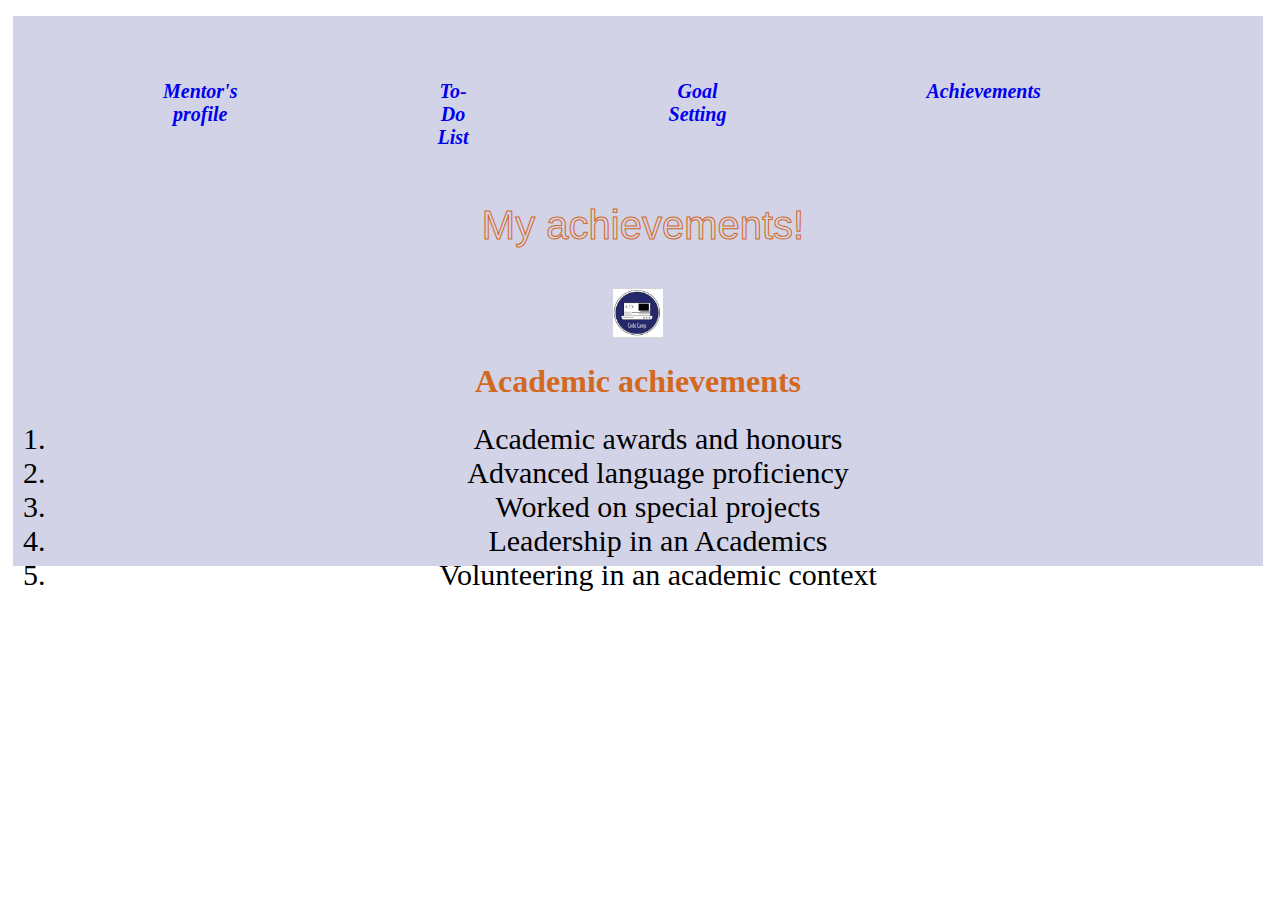
<file: achievements.html>
<!DOCTYPE html>
<html lang="en">
<head>
    <meta charset="UTF-8">
    <meta name="viewport" content="width=device-width, initial-scale=1.0">
    <title>Achievements</title>
    <link rel="stylesheet" href="style.css">
</head>
<body>
    <!-- <div> -->
        
    <!-- </div> -->
    <div class="achvments_container">
        <nav class="navbarachvmants">
            <ul>
                <li><a href="profile.html">Mentor's profile</a></li>
                <li><a href="to-do.html">To-Do List</a></li>
                <li><a href="goal_setting.html">Goal Setting</a></li>
                <li><a href="achievements.html">Achievements</a></li>
                <li><a href="javascript:void(0);" class="icon" onclick="myFunction ()"><i class="fa fa-bars"></i></a></li>
            </ul>
        </nav>
        <p id="achvmnts_paragraph_one">My achievements!</p>
        <img src="images/my_loggo.png" alt="loggo" id="logoimage">
        <h1>Academic achievements</h1>
        <div>
        <ol>
            <li>Academic awards and honours</li>
            <li>Advanced language proficiency</li>
            <li>Worked on special projects</li>
            <li>Leadership in an Academics </li>
            <li>Volunteering in an academic context</li>
        </ol>
    </div>
        <div id="arrow">
            <a href="to-do.html"><i class="fa-solid fa-arrow-right"></i></a> 
        </div>
    </div>
    
</body>

</html>
</file>
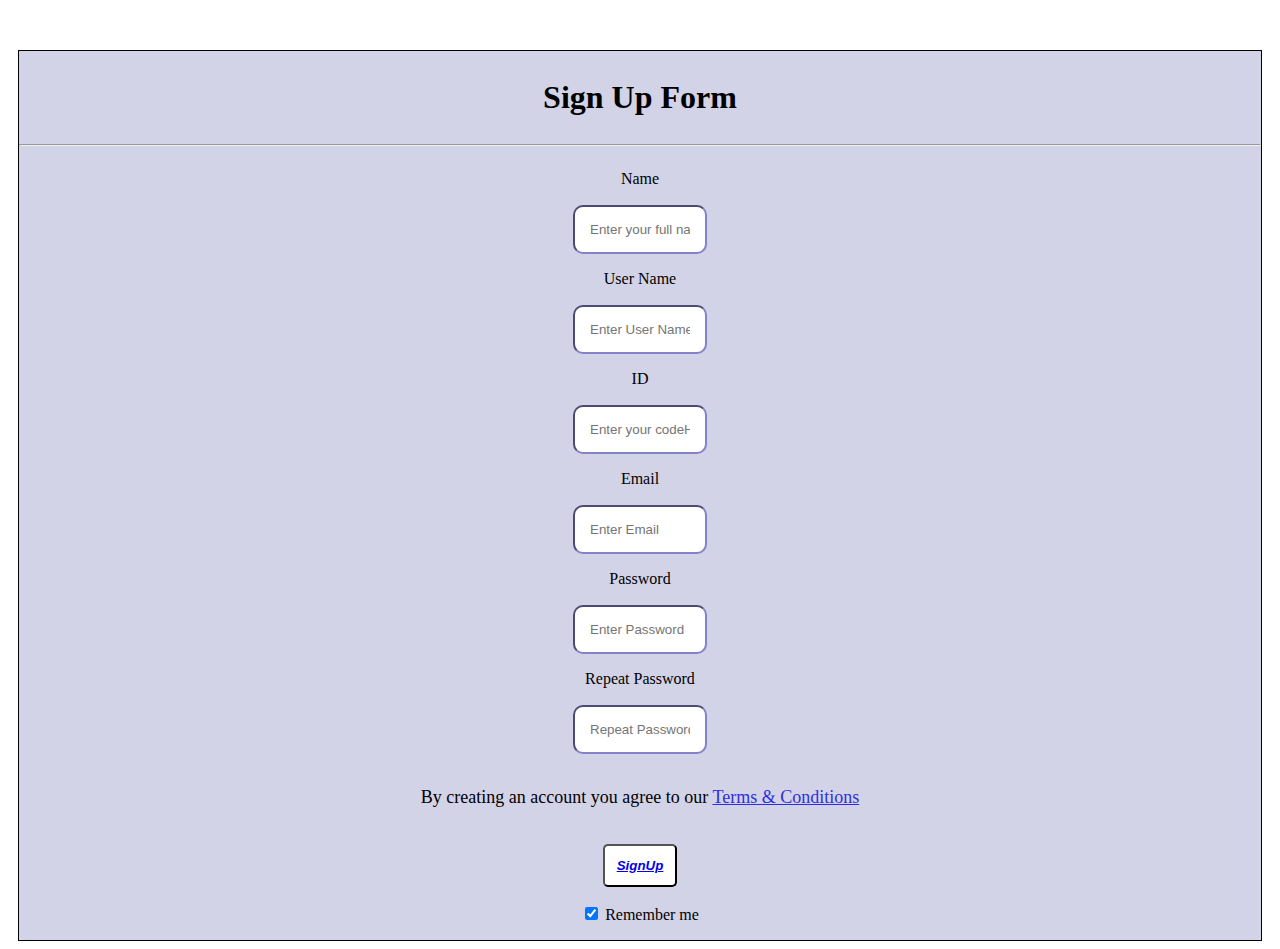
<file: forms.html>
<!DOCTYPE html>
<html lang="en">
<head>
    <meta charset="UTF-8">
    <meta name="viewport" content="width=device-width, initial-scale=1.0">
    <title>Sign Up</title>
    <link rel="stylesheet" href="style.css">
</head>
<body>
    
        <form>
            <div class="formContainer">
               <h1>Sign Up Form</h1>
               <hr>
               <label for="name" id="label">Name</label>
               <br>
               <input type="text" placeholder="Enter your full name" name="name" required id="input">
               <br>
               <label for="name" id="label">User Name</label>
               <br>
               <input type="text" placeholder="Enter User Name" name="name" required id="input">
               <br>
               <label for="id">ID</label>
               <br>
               <input type="id" placeholder="Enter your codeHive Id" name="id" required  id="input">
               <br>
               <label for="email">Email</label>
               <br>
               <input type="text" placeholder="Enter Email" name="email" required id="input">
               <br>
               <label for="password">Password</label>
               <br>
               <input type="password" placeholder="Enter Password" name="password" required id="input">
               <br>
               <label for="repeatPassword">Repeat Password</label>
               <br>
               <input type="password" placeholder="Repeat Password" name="repeatPassword" required id="input">
               <br>
               <p id="paragraph">By creating an account you agree to our <a href="#" >Terms & Conditions</a></p>
               <div>
                  <button type="submit" class="signup" required><a href="index.html">SignUp</a></button>
               </div>
               <label>
                  <input type="checkbox" checked="checked" name="remember" > Remember me
               </label>
            </div>
         </form>
    
    
</body>
</html>
</file>
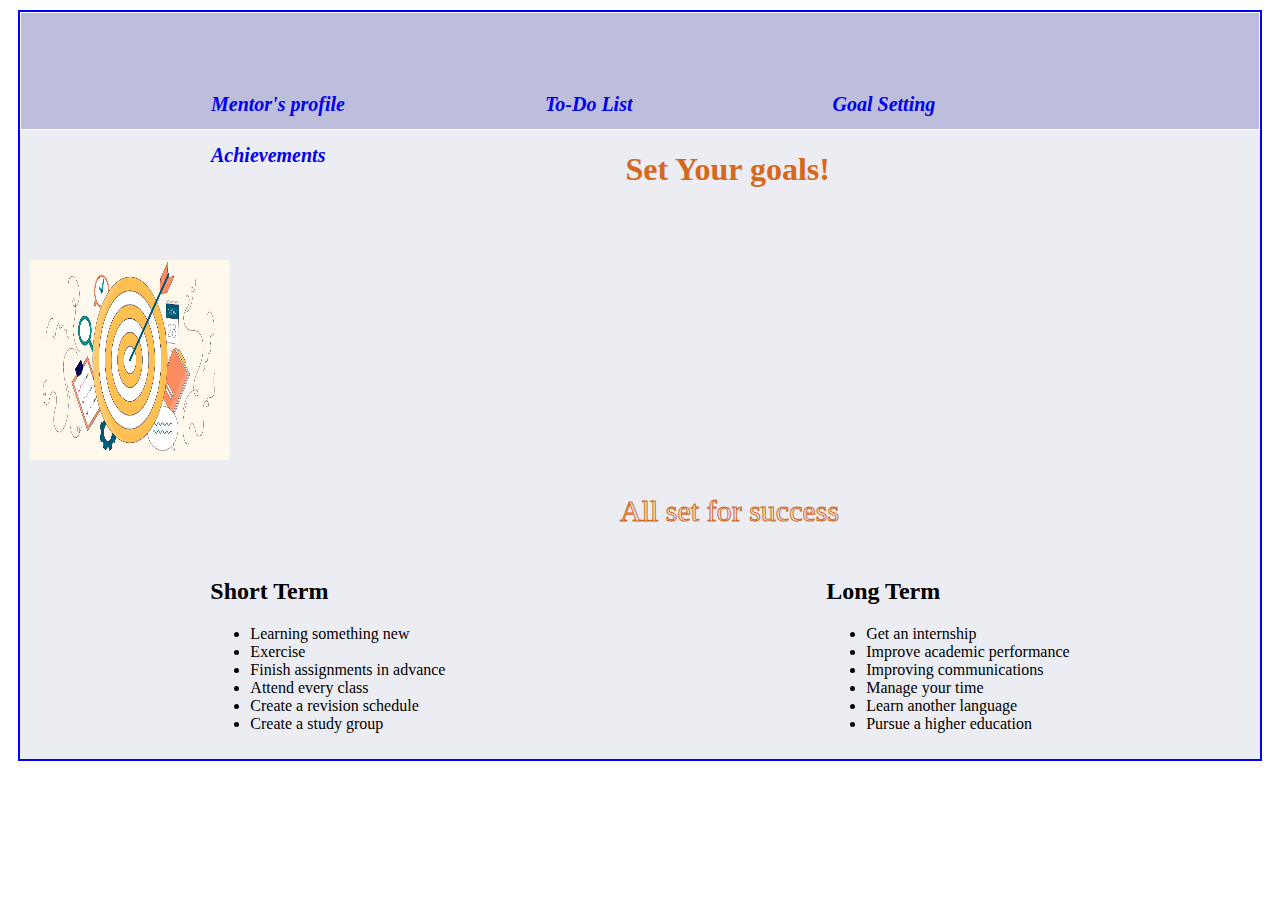
<file: goal_setting.html>
<!DOCTYPE html>
<html lang="en">
<head>
    <meta charset="UTF-8">
    <meta name="viewport" content="width=device-width, initial-scale=1.0">
    <title>Goal setting</title>
    <link rel="stylesheet" href="style.css">
</head>
<body>
    <div class="goal_setcontainer">
        <nav class="navbar">
            <ul>
                <li><a href="profile.html">Mentor's profile</a></li>
                <li><a href="to-do.html">To-Do List</a></li>
                <li><a href="goal_setting.html">Goal Setting</a></li>
                <li><a href="achievements.html">Achievements</a></li>
                <li><a href="javascript:void(0);" class="icon" onclick="myFunction ()"><i class="fa fa-bars"></i></a></li>
            </ul>
        </nav>
        <h1 id="h1">Set Your goals!</h1>
        <img src="images/goals.jpg" alt="goal_set"  class="set_goal" >
        <div id="paragraph_one">
            <p >All set for success</p>
        </div>
        <div class="setgoals">
            <div class="short_term">
            <h2 id="short_goal">Short Term</h2>
            <ul>
                <li>Learning something new</li>
                <li>Exercise</li>
                <li>Finish assignments in advance</li>
                <li>Attend every class</li>
                <li>Create a revision schedule</li>
                <li>Create a study group</li>
            </ul>
        </div>
        <div>
            <h2 id="long_goal">Long Term</h2>
            <ul>
                <li>Get an internship</li>
                <li>Improve academic performance</li>
                <li>Improving communications</li>
                <li>Manage your time</li>
                <li>Learn another language</li>
                <li>Pursue a higher education</li>
            </ul>
            </div>
        </div>
        <div id="arrow">
            <a href="achievements.html"><i class="fa-solid fa-arrow-right"></i></a> 
        </div>
    </div>
</body>
</html>
</file>
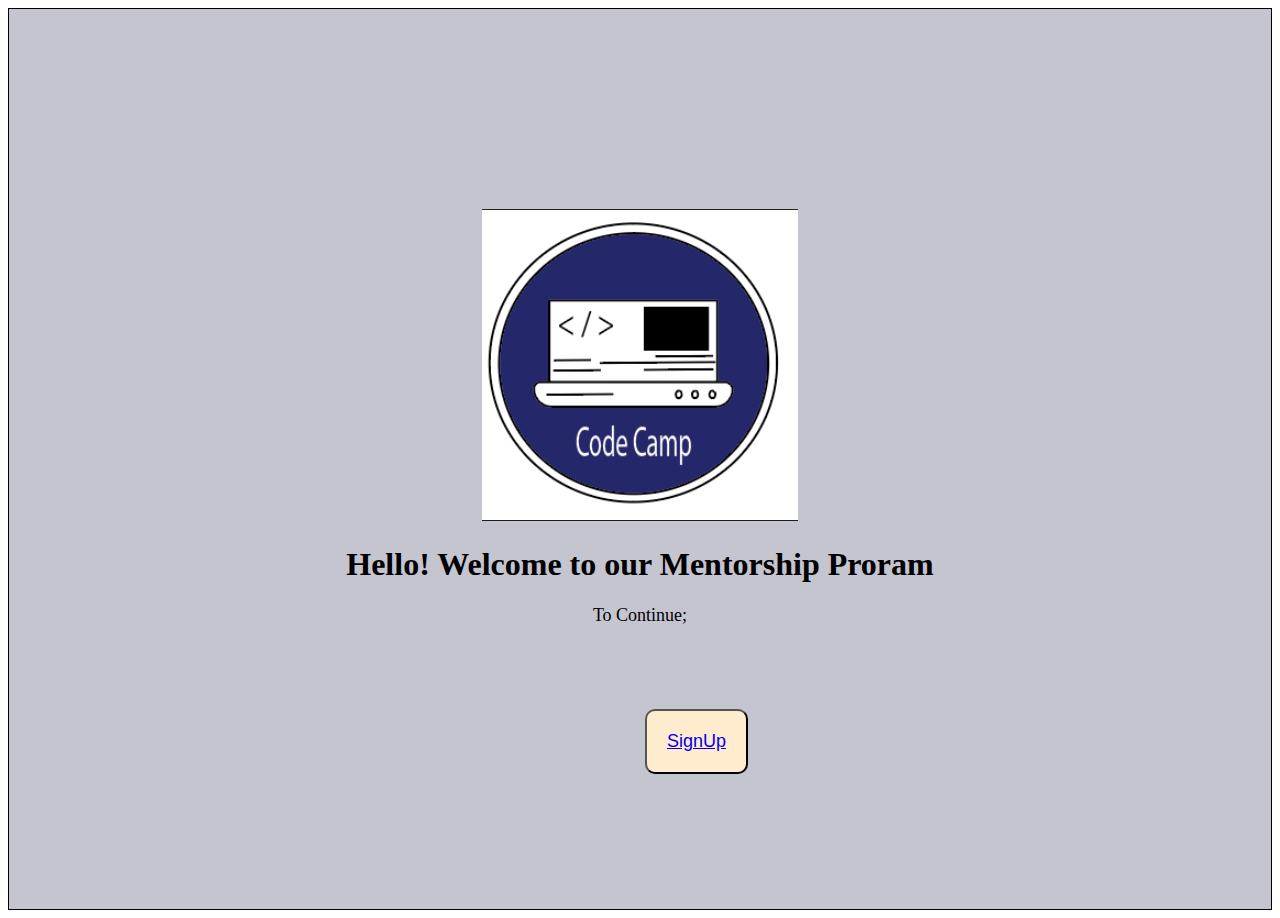
<file: landing.html>
<!DOCTYPE html>
<html lang="en">
<head>
    <meta charset="UTF-8">
    <meta name="viewport" content="width=device-width, initial-scale=1.0">
    <title>Document</title>
    <link rel="stylesheet" href="style.css">
</head>
<body>
    <div class="landingcontainer">
        <img src="images/my_loggo.png" id="landingloggo">
 <h1>Hello! Welcome to our Mentorship Proram</h1>
 <div>
 <p id="paragraph">To Continue;</p>
 <button  id="SignUp_button"><a href="forms.html">SignUp</a></button>
</div>
    </div>
    
</body>
</html>
</file>
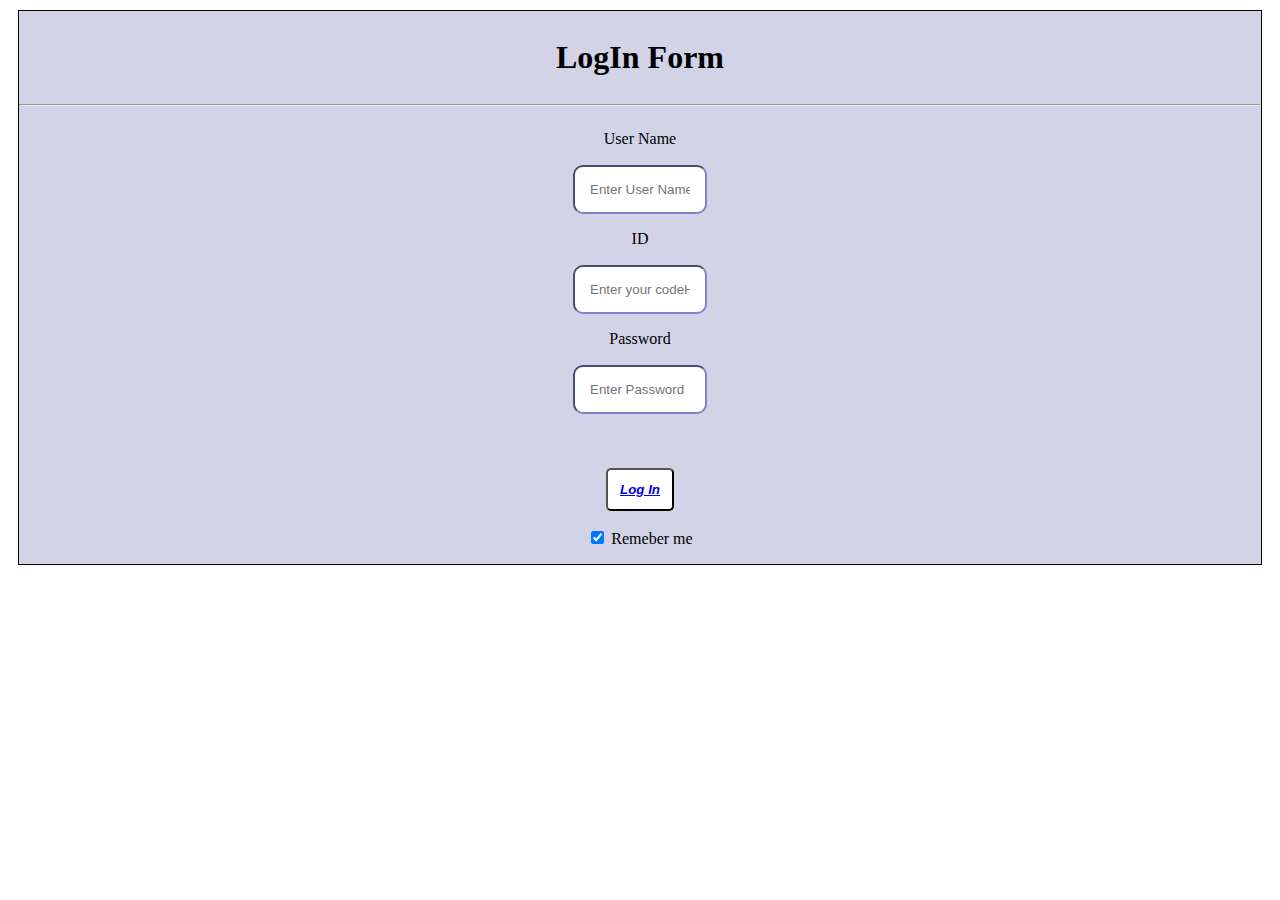
<file: login.html>
<!DOCTYPE html>
<html lang="en">
<head>
    <meta charset="UTF-8">
    <meta name="viewport" content="width=device-width, initial-scale=1.0">
    <title>Log In</title>
    <link rel="stylesheet" href="style.css">
</head>
<body>
    <form>
        <div class="login_Container">
            <h1>LogIn Form</h1>
            <hr> 
            <label for="name" id="label">User Name</label>
               <br>
               <input type="text" placeholder="Enter User Name" name="name" required id="input">
               <br>
               <label for="id">ID</label>
               <br>
               <input type="id" placeholder="Enter your codeHive Id" name="id" required  id="input">
               <br> 
               <label for="password">Password</label>
               <br>
               <input type="password" placeholder="Enter Password" name="password" required id="input">
               <br>
               <br>
            <div>
                <button type="submit" class="signup" required><a href="profile.html">Log In</a></button>
             </div>
             <input type="checkbox" checked="checked" name="remember" > 
             <label>Remeber me</label>
        </div>
    </form>
    
</body>
</html>
</file>
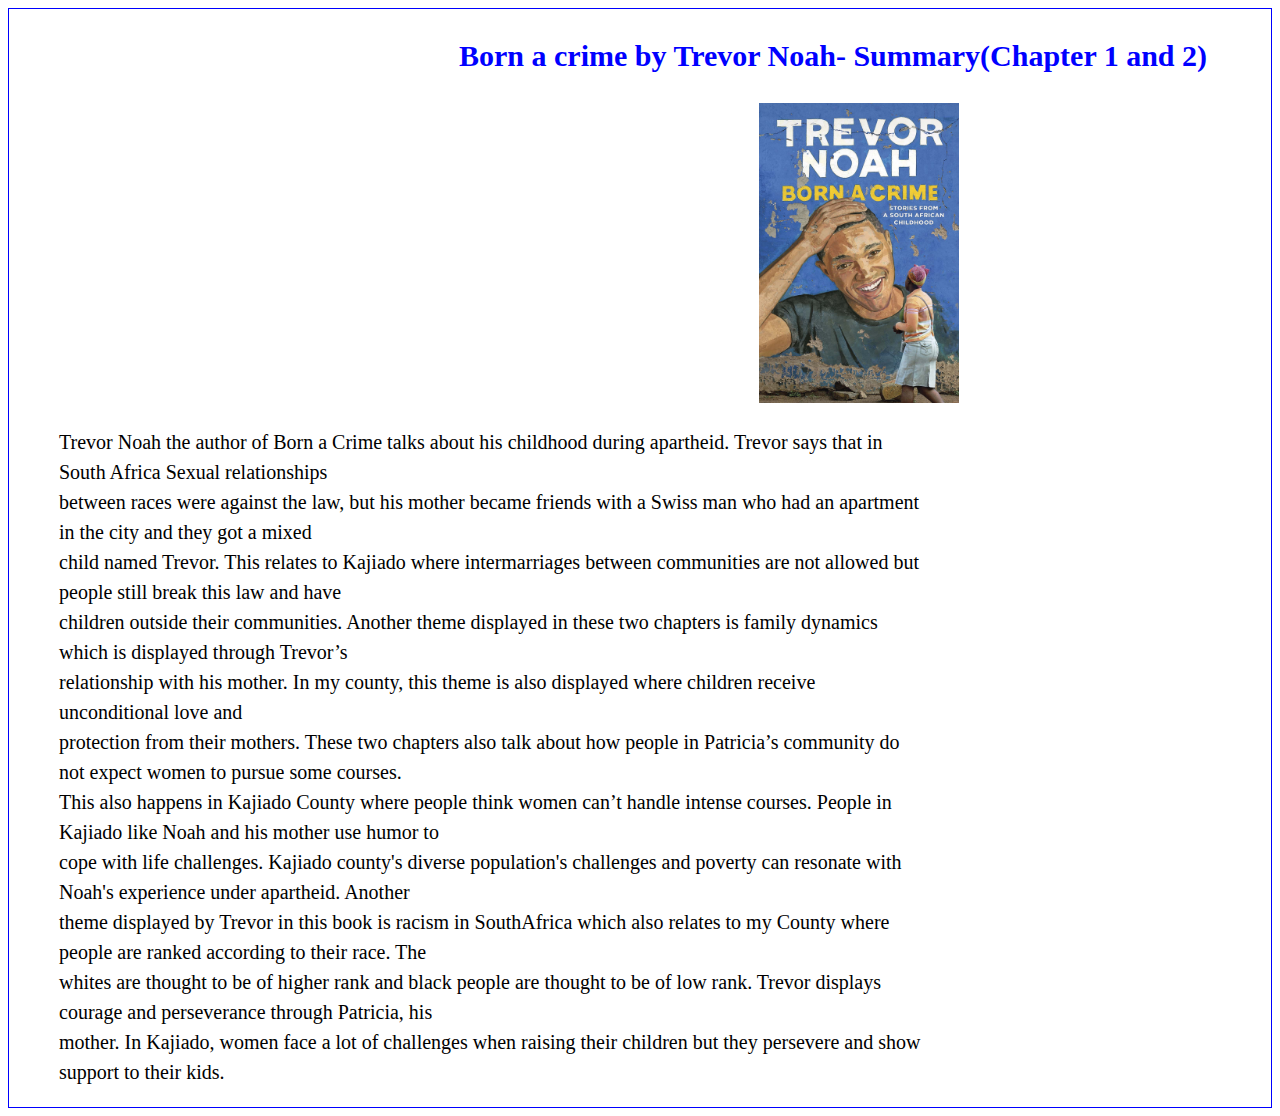
<file: summary.html>
<!DOCTYPE html>
<html lang="en">
<head>
    <meta charset="UTF-8">
    <meta name="viewport" content="width=device-width, initial-scale=1.0">
    <title>Document</title>
    <link rel="stylesheet" href="style.css">
</head>
<body>
    <div class="summary-container">
        <p id="summary-p1">Born a crime by Trevor Noah- Summary(Chapter 1 and 2)</p>
        <img src="images/trevor-noah-born-a-crime.jpg" alt="Born a crime book cover" id="book-cover">
        <p class="summary_paragraph2">
            Trevor Noah the author of Born a Crime talks about his childhood during apartheid. Trevor
             says that in South Africa Sexual relationships<br> between races were against the law, but
              his mother became friends with a Swiss man who had an apartment in the city and they got 
              a mixed <br>child named Trevor. This relates to Kajiado where intermarriages between 
              communities are not allowed but people still break this law and have<br> children outside 
              their communities. Another theme displayed in these two chapters is family dynamics 
              which is displayed through Trevor’s <br>relationship with his mother.
            In my county, this theme is also displayed where children receive unconditional love and <br>
            protection from their mothers. These two chapters also talk about how people in Patricia’s
             community do not expect women to pursue some courses.<br> This also happens in Kajiado 
             County where people think women can’t handle intense courses. People in Kajiado like Noah
              and his mother  use humor to <br>cope with life challenges. Kajiado county's diverse 
              population's  challenges  and poverty can resonate with Noah's experience under apartheid. 
              Another<br> theme displayed by Trevor in this  book is racism in SouthAfrica which also 
              relates to my County where people are ranked according to their race. The<br> whites are 
              thought to be of higher rank and  black people are thought to be of low rank. Trevor 
              displays courage and perseverance through Patricia, his <br>mother. In Kajiado, women face a 
              lot of challenges when raising their children but they persevere
            and show support to their kids.
            
            
        
            </p>
    </div>
</body>
</html>
</file>
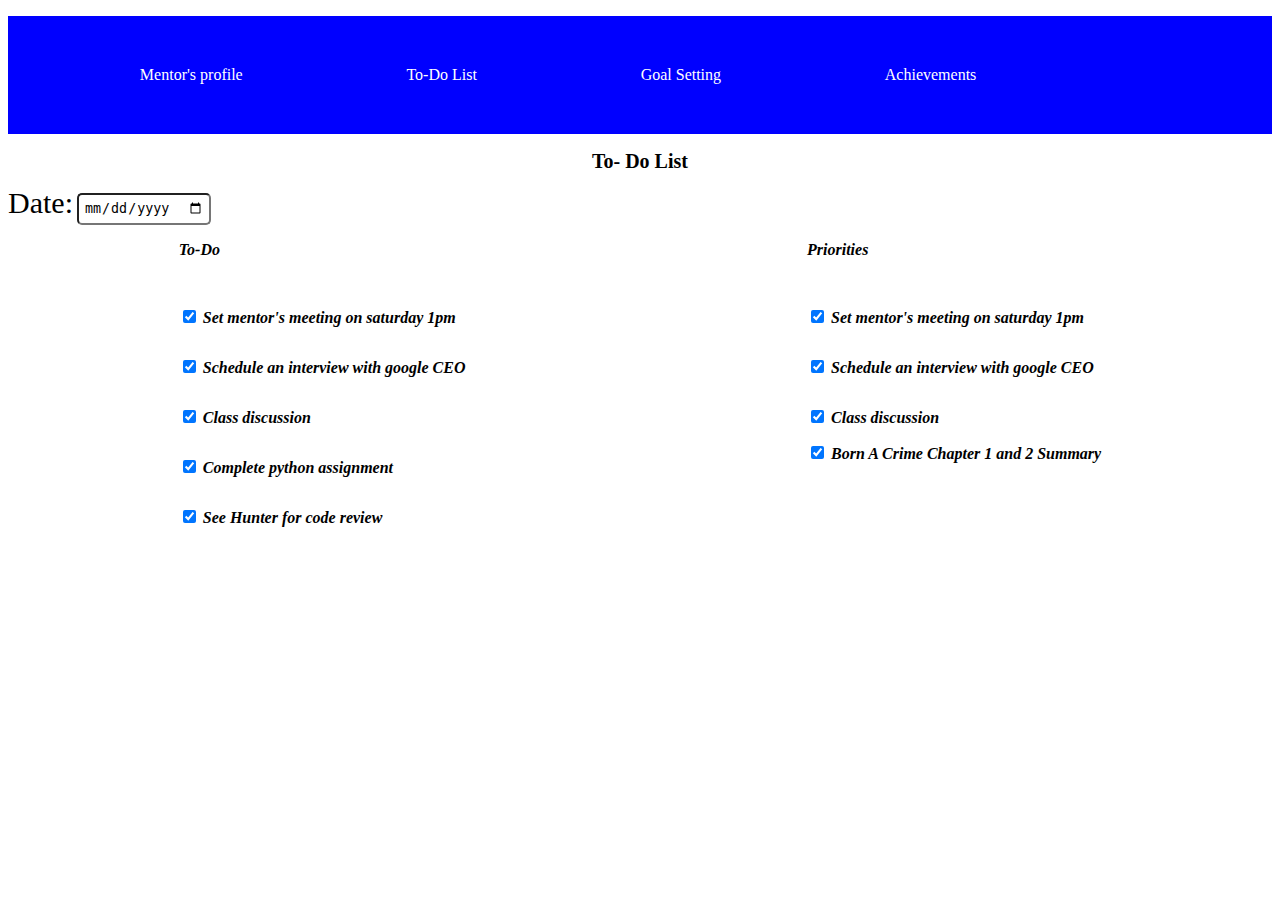
<file: to-do.html>
<!DOCTYPE html>
<html lang="en">
<head>
    <meta charset="UTF-8">
    <meta name="viewport" content="width=device-width, initial-scale=1.0">
    <title>To-Do List</title>
    <link rel="stylesheet" href="style.css">
    <link href="script.js">
</head>
<body>
    <div class="to-docontainer..">
      <nav class="navbarto-do">
        <ul>
            <li><a href="profile.html">Mentor's profile</a></li>
            <li><a href="to-do.html">To-Do List</a></li>
            <li><a href="goal_setting.html">Goal Setting</a></li>
            <li><a href="achievements.html">Achievements</a></li>
            <li><a href="javascript:void(0);" class="icon" onclick="myFunction ()"><i class="fa fa-bars"></i></a></li>
        </ul>
    </nav>
    <div>
        <h1 id="to-doh1">To- Do List</h1>
    </div>
    <div>
        <label for="date" id="date">Date:</label>
        <input type="date" name="date" placeholder="Enter Date" id="date_input">
    </div>
    <div>
        <!-- <p id="To-do_firstparagraph">A <a href="summary.html">summary</a> of Born A Crime By Trevor Noah </p> -->
        <!-- <hr> -->
    </div>
    <div class="tasks">
        <div>
            <p>To-Do</p>
              <br>
              <label>
                <input type="checkbox" checked="checked" name="remember" > Set mentor's meeting on saturday 1pm
             </label>
              <br>
              <label>
                <input type="checkbox" checked="checked" name="remember" > Schedule an interview with google CEO
             </label>
              <br>
              <label>
                <input type="checkbox" checked="checked" name="remember" > Class discussion
             </label>
              <br>
              <label>
                <input type="checkbox" checked="checked" name="remember" > Complete python assignment
             </label>
                <br>
                <label>
                    <input type="checkbox" checked="checked" name="remember" > See Hunter for code review
                 </label>
        </div>
        <div>
            <p>Priorities</p>
            <br>
            <label>
              <input type="checkbox" checked="checked" name="remember" > Set mentor's meeting on saturday 1pm
           </label>
            <br>
            <label>
              <input type="checkbox" checked="checked" name="remember" > Schedule an interview with google CEO
           </label>
            <br>
            <label>
              <input type="checkbox" checked="checked" name="remember" > Class discussion
           </label>
           <br>
           <input type="checkbox" checked="checked" name="summary" id="checkbox">
           <a href="summary.html">Born A Crime Chapter 1 and 2 Summary</a>
        </div>
    </div>
    <div id="arrow">
      <a href="summary.html"><i class="fa-solid fa-arrow-right"></i></a> 
  </div>
  <!-- <input type="checkbox" checked="checked" name="remember" >
  <a href="summary.html">Summary</a> -->
</div>
</body>
</html>
</file>
<file: style.css>
/* Forms  */
#input{
    padding: 15px;
    border-radius: 10px;
    border-color: rgb(130, 130, 201);
    width: 600px;

   
}
#paragraph a{
     color:rgb(46, 46, 223) 
}
label{
    margin-top: 1000px;
}
.formContainer{
    line-height: 50px;
    border: solid 1px;
    text-align: center;
    margin-left: 1000px;
    margin-right: 1000px;
    margin-top: 50px;
    background-color: rgb(243, 223, 224);
    
}
.signup{
    background-color: white;
    padding: 12px;
    border-radius: 5px;
    font-weight: bold;
    font-style: oblique;

}

.login_Container{
    line-height: 50px;
    border: solid 1px;
    text-align: center;
    margin-left: 500px;
    margin-right: 500px;
    margin-top: 50px;
    background-color: rgb(211, 211, 232);
    margin-top: 250px;
}

/* Index.html */
.navbar{
    background-color: rgb(189, 189, 220);
    border: solid 1px white;
    padding: 50px;
    /* border-radius: 30px; */
    

   
}
.navbar ul li{
    list-style: none;
    margin: 0px;
    padding: 0px;
    float: left;
    padding: 14px 100px;
    font-size: 20px;
    font-style: italic;
    font-weight: bold;
    color: white;
    
    
}
.navbar ul a{
    text-decoration: none;
}
.navbar ul li.active{
    background-color: brown;
    color: beige;
}
.navbar.icon{
    display: none;
}

#image{
    width: 100%;
    height: 800px;
    position: relative;
   
}
#loggo{
    position: absolute;
    width: 100px;
    height: 100px;
    border-radius: 50px;
    top: 20px;
    padding-left: 50px;
}
.loggo_introduction{
    display: flex;
}
#introduction_p1{
    position: absolute;
    top: 150px;
    padding-left: 650px;
    font-size: 30px;
    font-weight: bold;
}
#parag_one{
    position: absolute;
    top: 80px; 
    padding-left: 150px;
    font-size: 110px;
    color: black;

    /* font-family: Arial, Helvetica, sans-serif; */
    /* color: transparent;
    -webkit-text-stroke-width: 1px;
    -webkit-text-stroke-color:black; */
    /* font-weight: bolder; */
   
}
#parag_two{
    font-size: 50px; 
    position: absolute;
    top: 500px; 
    padding-left: 500px;
    font-weight: bold;

}
#sign-Up_button{
    position: absolute;
    background-color:white;
    color: white;
    padding: 20px;
    border-radius: 10px;
    top: 700px; 
    margin-left: 800px;
    font-size: large;
}
/* goal_setting.html */
.goal_setcontainer{
    border: solid 2px blue;
    margin-left: 200px;
    margin-right: 200px;
    margin-top: 100px;
    background-color: rgb(236, 236, 243);
}

.set_goal{
 height: 200px; 
 width: 200px; 
 padding-left: 570px; 
 padding-top: 50px;
 
}
#h1{
    /* text-align: center; */
    color: chocolate;
    margin-left: 600px;
}
.setgoals{
    display: flex;
    justify-content:space-around ;
}
#paragraph_one{
    color: transparent;
    -webkit-text-stroke-width: 1px;
    -webkit-text-stroke-color:chocolate;
    font-size: 30px;
    margin-left: 600px;
}
.achvments_container {
    text-align: center;
    margin-left: 500px;
    margin-right: 500px;
    background-color: red;
    margin-top: 50px;
    height: 800px;
}
.achvments_container ul li{
    list-style: none;
    margin: 0px;
    padding: 0px;
    float: left;
    padding: 14px 100px;
    font-size: 20px;
    font-style: italic;
    font-weight: bold;
    color: white;   
}
.achvments_container h1{
color: chocolate;
}
.achvments_container ol li{
    font-size: 30px;
   
}
#logoimage{
    height: 50px;
    width: 50px;
    
}
.navbarachvmants ul {
    margin-left: 10px;
    display: flex;
    list-style: none;
    justify-content: space-around;
    padding-top: 50px;
   
  
}
.navbarachvmants ul li a{
    text-decoration: none;
    display: flex;
}

#achvmnts_paragraph_one{
font-family: Arial, Helvetica, sans-serif;
    color: transparent;
    -webkit-text-stroke-width: 1px;
    -webkit-text-stroke-color: chocolate;
    font-size: 40px;
    text-align: center;
    margin-left: 10px;
   
}
/* To-do.html */
#To-do_firstparagraph{
    font-size: 30px;
}

.navbarto-do ul{
    display: flex;
    list-style: none;
    justify-content: space-around;
    background-color: blue;
    padding: 50px;
   /* width: 900px; */
    /* margin-right: 5px;  */
    /* margin-left: 500px;  */ 
   /* padding-top: 0px; */

}
.navbarto-do ul li a{
    text-decoration: none;
    color: white;
}
.tasks{
display: flex;
justify-content: space-around;
font-size: larger;
font-style: italic;
cursor: pointer;
font-weight: bold;
}
.tasks label{
    line-height: 50px;
}
/* .to-docontainer{
    border: solid 1px;
    /* border-color: blue; */
    padding: 100px;
    background-color: rgb(236, 236, 243);
    margin-left: 400px;
    margin-right: 400px;
    height: 600px;
    margin-top: 100px;
    width: 100%;
} */
#to-doh1{
   text-align: center;
   /* color: transparent;
    -webkit-text-stroke-width: 1px;
    -webkit-text-stroke-color:blue; */
}
#date{
    font-size: 30px;
}
#date_input{
    padding: 5px;
    border-radius: 5px;
    cursor: pointer;
}

/* profile.html */
#headshot{
  height: 300px;
  width: 300px;
  border-radius: 150px;
  margin-left: 230px; 
}
.information p{
    font-size: 20px;
}
.information ul li{
    font-size: 20px;
    color: blue;
    font-style: italic;
}
.information em{
    color: chocolate;
}
.Profilecontainer{
    border: double;
    border-color: blue;
     margin-right: 500px; 
    margin-left: 500px; 
    background-color: rgb(217, 217, 227);

}
.navbarprofile ul{
    display: flex;
    list-style: none;
    justify-content: space-around;
    background-color: blue;
    padding: 50px;
    /* margin-right: 500px; 
    margin-left: 500px;  */
   /* padding-top: 0px; */
}
.navbarprofile ul li a{
    text-decoration: none;
    color: white;
}

.information{
    margin-left: 230px;   
}
/* Landing.html */
.landingcontainer{
    background-color: rgb(197, 197, 208);
    border: solid 1px;
    height: 900px;
    position: relative;
    /* margin-left: 500px;
    margin-right: 850px; */
    /* justify-content: center; */
    text-align: center;
}
#SignUp_button{
    position: absolute;
    background-color:blanchedalmond;
    color: white;
    padding: 20px;
    border-radius: 10px;
    top: 700px; 
    margin-left: 5px;
    font-size: large;
}
#paragraph{
    font-size: large;
}
#arrow{
    margin-top: 10px;
    margin-left: 800px;
}
#landingloggo{
    padding-top: 200px;
}
/* Summary.html */
#summary-p1{
    /* margin-left: 200px; */
    font-weight:bolder ;
    /* text-align: center; */
    font-size: 30px;
    margin-left: 450px;
    color: blue;

}

#book-cover{
    height: 300px;
    width: 200px;
    text-align: center;
    margin-left: 750px;

}
.summary_paragraph2{
    font-size: 20px;
    line-height: 30px;
    margin-left: 50px;
    color: black;
    margin-left: 50px;
    margin-right: 350px;
  
    
}
.summary-container{
    border: solid 1px;
    border-color: blue;
 
}




        #parag_one{
            position: absolute;
            top: 250px; 
            padding-left: 5px;
            font-size: 50px;
            color: black;
        }
        #parag_two{
            font-size: 30px; 
            position: absolute;
            top: 400px; 
            padding-left: 50px;
        
        }
        #loggo{
            position: absolute;
            width: 30px;
            height: 30px;
            border-radius: 15px;
            top: 70px0px;
            padding-left: 5px;
        }
        #sign-Up_button{
            position: absolute;
            background-color:white;
            color: white;
            padding: 20px;
            border-radius: 10px;
            top: 700px; 
            margin-left: 100px;
            font-size: large;
        }
        .formContainer{
            line-height: 50px;
            border: solid 1px;
            text-align: center;
            margin-left: 50px;
            margin-right: 100px;
            margin-top: 50px;
            background-color: rgb(211, 211, 232);
        }
        #input{
            padding: 15px;
            border-radius: 10px;
            border-color: rgb(130, 130, 201);
            width: 100px;
        
           
        }
        .login_Container{
            line-height: 50px;
            border: solid 1px;
            text-align: center;
            margin-left: 2px;
            margin-right: 2px;
            margin-top: 5px;
            background-color: rgb(211, 211, 232);
            margin-top: 250px;
        }
        .goal_setcontainer{
            border: solid 2px blue;
            margin-left: 10px;
            margin-right: 20px;
            margin-top: 100px;
            background-color: rgb(236, 236, 243);
        } 
        .set_goal{
            height: 200px; 
            width: 200px; 
            padding-left: 10px; 
            padding-top: 50px;
            
           }
           #headshot{
            height: 300px;
            width: 300px;
            border-radius: 150px;
            margin-left: 20px; 
          }
          .Profilecontainer{
            /* border: double; */
            /* border-color: blue; */
             margin-right: 50px; 
            margin-left: 50px; 
            background-color: rgb(217, 217, 227);
        
        }
        .information{
            margin-left: 20px;   
        }
        #headshot{
            height: 100px;
            width: 100px;
            border-radius: 50px;
            margin-left: 20px; 
          }
          .to-docontainer{
            border: solid 1px;
            /* border-color: blue; */
            padding: 100px;
            background-color: rgb(236, 236, 243);
            margin-left: 10px;
            margin-right: 40px;
            height: 700px;
            margin-top: 10px;
            width: 170px;
        }
        #To-do_firstparagraph{
            font-size: 3px;
        }
        .tasks{
        display: flex;
        justify-content: space-around;
        font-size: 16px;
        font-style: italic;
        cursor: pointer;
        }
        #to-doh1{
            text-align: center;
            font-size: 20px;
            /* color: transparent;
             -webkit-text-stroke-width: 1px;
             -webkit-text-stroke-color:blue; */
         }
         #date{
             font-size: 30px;
         }
         .achvments_container {
            /* border: solid 2px; */
            /* line-height: 50px; */
            /* border: solid 1px; */
            text-align: center;
            margin-left: 10px;
            margin-right: 10px;
            /* margin-top: 50px; */
            background-color: rgb(211, 211, 232);
            margin-top: 50px;
            height: 800px;
            width: 360px;

}
.tasks a{
text-decoration: none;
color: black;
}

@media screen and (max-width:820px) {
    .navbar{
        background-color: rgb(189, 189, 220);
        border: solid 1px white;
        padding: 10px;
        /* border-radius: 30px; */
        
    
       
    }
    .navbar ul li{
        list-style: none;
        margin: 0px;
        padding: 0px;
        /* float: left; */
        padding: 14px 100px;
        font-size: 20px;
        font-style: italic;
        font-weight: bold;
        color: white;
        
    }
    #image{
        width: 100%;
        height: 800px;
        position: relative;
       
    }
    #loggo{
        position: absolute;
        width: 30px;
        height: 30px;
        border-radius: 15px;
        top: 70px;
        padding-left: 10px;
    }
    .loggo_introduction{
        display: flex;
    }
    #introduction_h1{
        position: absolute;
        top: 150px;
        padding-left: 60px;
    }
    #pannel_p_one{
        position: absolute;
        top: 200px; 
        padding-left: 20px;
        font-size: 100px;
        color: black;
        /* font-family: Arial, Helvetica, sans-serif; */
        /* color: transparent;
        -webkit-text-stroke-width: 1px;
        -webkit-text-stroke-color:black; */
        /* font-weight: bolder; */
       
    }
    #pannel_paragraph_two{
        font-size: 30px; 
        position: absolute;
        top: 700px; 
        padding-left: 50px;
    
    }
    #signup_button{
        position: absolute;
        background-color:white;
        color: white;
        padding: 20px;
        border-radius: 10px;
        top: 800px; 
        margin-left: 270px;
        font-size: large;
    } 
    .formContainer{
        line-height: 50px;
        border: solid 1px;
        text-align: center;
        margin-left: 50px;
        margin-right: 50px;
        margin-top: 50px;
        background-color: rgb(211, 211, 232);
    } 
    .achvments_container {
        text-align: center;
        margin-left: 50px;
        margin-right: 50px;
        background-color: rgb(211, 211, 232);
        margin-top: 50px;
        height: 800px;
        width: 20px;
       
    } 
    .achvments_container h1{
        color: chocolate;
        margin-left: 10px;
        }
        .achvments_container ol li{
            font-size: 30px;
            margin-left: 10px;
           
        }
        #logoimage{
            height: 50px;
            width: 50px;
            
        }
        #achvmnts_paragraph_one{
        font-family: Arial, Helvetica, sans-serif;
            color: transparent;
            -webkit-text-stroke-width: 1px;
            -webkit-text-stroke-color: chocolate;
            font-size: 45px;
            text-align: center;
           
        }
    .goal_setcontainer{
        border: solid 2px blue;
        margin-left: 20px;
        margin-right: 20px;
        margin-top: 100px;
        background-color: rgb(236, 236, 243);
    }
    
    .set_goal{
     height: 500px; 
     width: 500px; 
     padding-left: 35px; 
     padding-top: 50px;
     
    }
    .signup{
        background-color: black;
        color: white;
        padding: 12px;
        border-radius: 5px;
        font-weight: bold;
        font-style: oblique;
    
    }
    .login_Container{
        line-height: 50px;
        border: solid 1px;
        text-align: center;
        margin-left: 2px;
        margin-right: 2px;
        margin-top: 50px;
        background-color: rgb(211, 211, 232);
        margin-top: 250px;
        
    }
    #headshot{
        height: 300px;
        width: 300px;
        border-radius: 150px;
        margin-left: 20px; 
      }
      .information p{
          font-size: 20px;
      }
      .information ul li{
          font-size: 20px;
          color: blue;
          font-style: italic;
      }
      .information em{
          color: chocolate;
      }
      .Profilecontainer{
          border: double;
          border-color: blue;
           margin-right: 50px; 
          margin-left: 50px; 
          background-color: rgb(217, 217, 227);
      
      }
      .information{
          margin-left: 20px;   
      }
      #To-do_firstparagraph{
        font-size: 30px;
    }
    .tasks{
    display: flex;
    justify-content: space-around;
    font-size: larger;
    font-style: italic;
    cursor: pointer;
    }
    /* .to-docontainer{
        border: solid 1px;
        /* border-color: blue; */
        padding: 100px;
        background-color: rgb(236, 236, 243);
        margin-left: 40px;
        margin-right: 40px;
        height: 600px;
        margin-top: 100px;
    } */
    #parag_one{
        position: absolute;
        top: 250px; 
        padding-left: 5px;
        font-size: 50px;
        color: black;
    }
    #parag_two{
        font-size: 30px; 
        position: absolute;
        top: 400px; 
        padding-left: 50px;
    
    }
    /* #loggo{
        position: absolute;
        width: 30px;
        height: 30px;
        border-radius: 15px;
        top: 70px0px;
        padding-left: 5px;
    } */
    #sign-Up_button{
        position: absolute;
        background-color:white;
        color: white;
        padding: 20px;
        border-radius: 10px;
        top: 700px; 
        margin-left: 100px;
        font-size: large;
    }
    
}
@media screen and (max-width:1024px) {
    .achvments_container {
        /* border: solid 2px; */
        /* line-height: 50px; */
        /* border: solid 1px; */
        text-align: center;
        margin-left: 10px;
        margin-right: 10px;
        /* margin-top: 50px; */
        background-color: rgb(211, 211, 232);
        margin-top: 50px;
        height: 500px;
        /* margin: 0;
        padding: 0; */
    }
    .formContainer{
        line-height: 50px;
        border: solid 1px;
        text-align: center;
        margin-left: 10px;
        margin-right: 10px;
        margin-top: 50px;
        background-color: rgb(211, 211, 232);
    }
    .goal_setcontainer{
        border: solid 2px blue;
        margin-left: 10px;
        margin-right: 10px;
        margin-top: 100px;
        background-color: rgb(236, 236, 243);
    }
    
    .set_goal{
     height: 200px; 
     width: 200px; 
     padding-left: 330px; 
     padding-top: 50px;
     
    }
    #introduction_h1{
        position: absolute;
        top: 150px;
        padding-left: 60px;
    }
    #pannel_p_one{
        position: absolute;
        top: 200px; 
        padding-left: 25px;
        font-size: 150px;
        color: black;
        /* font-family: Arial, Helvetica, sans-serif; */
        /* color: transparent;
        -webkit-text-stroke-width: 1px;
        -webkit-text-stroke-color:black; */
        /* font-weight: bolder; */
       
    }
    #pannel_paragraph_two{
        font-size: 50px; 
        position: absolute;
        top: 700px; 
        padding-left: 500px;
        font-weight: bold;
        visibility: hidden;
    
    }
    
    .login_Container{
        line-height: 50px;
        border: solid 1px;
        text-align: center;
        margin-left: 10px;
        margin-right: 10px;
        margin-top: 50px;
        background-color: rgb(211, 211, 232);
        margin-top: 5px;
    }
    .Profilecontainer{
        border: double;
        border-color: blue;
         margin-right: 5px; 
        margin-left: 5px; 
        background-color: rgb(217, 217, 227);
    
    }
    #arrow{
        margin-top: 10px;
        margin-left: 950px;
    }
    /* .to-docontainer{
        border: solid 1px;
        /* border-color: blue; */
        padding: 100px;
        background-color: rgb(236, 236, 243);
        margin-left: 10px;
        margin-right: 10px;
        height: 600px;
        margin-top: 10px;
    } */
    #loggo{
        position: absolute;
        width: 30px;
        height: 30px;
        border-radius: 15px;
        top: 70px;
        padding-left: 50px;
    }
    #parag_one{
        position: absolute;
        top: 250px; 
        padding-left: 5px;
        font-size: 50px;
        color: black;
    }
    #parag_two{
        font-size: 30px; 
        position: absolute;
        top: 400px; 
        padding-left: 50px;
    
    }
    /* #loggo{
        position: absolute;
        width: 30px;
        height: 30px;
        border-radius: 15px;
        top: 70px0px;
        padding-left: 5px;
    } */
    #sign-Up_button{
        position: absolute;
        background-color:white;
        color: white;
        padding: 20px;
        border-radius: 10px;
        top: 700px; 
        margin-left: 100px;
        font-size: large;
    }
}
    @media screen and (max-width:412px) {
        .achvments_container {
            /* border: solid 2px; */
            /* line-height: 50px; */
            /* border: solid 1px; */
            text-align: center;
            margin-left: 10px;
            margin-right: 10px;
            /* margin-top: 50px; */
            background-color: rgb(211, 211, 232);
            margin-top: 10px;
            height: 850px;
            /* margin: 0;
            padding: 0; */
        }
        .formContainer{
            line-height: 50px;
            border: solid 1px;
            text-align: center;
            margin-left: 10px;
            margin-right: 10px;
            margin-top: 10px;
            background-color: rgb(211, 211, 232);
        }
        .goal_setcontainer{
            border: solid 2px blue;
            margin-left: 10px;
            margin-right: 10px;
            margin-top: 10px;
            background-color: rgb(236, 236, 243);
        }
        
        .set_goal{
         height: 200px; 
         width: 200px; 
         padding-left: 20px; 
         padding-top: 2px;
         
        }
        #h1{
            text-align: center;
            color: chocolate;
            font-size: 20px;
         
        }
        .setgoals{
            display: flex;
            justify-content:space-around ;
        }
        #paragraph_one{
            color: transparent;
            -webkit-text-stroke-width: 1px;
            -webkit-text-stroke-color:chocolate;
            font-size: 17px;
        }
        .navbar{
            background-color: rgb(189, 189, 220);
            border: solid 1px white;
            padding: 10px;
            /* border-radius: 30px; */
            
        
           
        }
        .navbar ul li{
            list-style: none;
            margin: 0px;
            padding: 0px;
            /* float: left; */
            padding: 14px 100px;
            font-size: 15px;
            font-style: italic;
            font-weight: bold;
            color: white;
            
        }
        #image{
            width: 100%;
            height: 800px;
            position: relative;
            
           
        }
        #loggo{
            position: absolute;
            width: 30px;
            height: 30px;
            border-radius: 15px;
            top: 70px;
            padding-left: 50px;
        }
        .loggo_introduction{
            display: flex;
        }
        #introduction_h1{
            position: absolute;
            top: 200px;
            padding-left: 10px;
        }
        #pannel_p_one{
            position: absolute;
            top: 300px; 
            padding-left: 10px;
            font-size: 50px;
            color: black;
            /* font-family: Arial, Helvetica, sans-serif; */
            /* color: transparent;
            -webkit-text-stroke-width: 1px;
            -webkit-text-stroke-color:black; */
            /* font-weight: bolder; */
           
        }
        #pannel_paragraph_two{
            font-size: 30px; 
            position: absolute;
            top: 700px; 
            padding-left: 10px;
            font-weight: bold;
        
        }
        #signup_button{
            position: absolute;
            background-color:white;
            color: white;
            padding: 20px;
            border-radius: 10px;
            top: 800px; 
            margin-left: 80px;
            font-size: large;
        }
    
    .login_Container{
        line-height: 50px;
        border: solid 1px;
        text-align: center;
        margin-left: 10px;
        margin-right: 10px;
        margin-top: 10px;
        background-color: rgb(211, 211, 232);
        /* margin-top: 250px; */
    }
    .Profilecontainer{
        border: double;
        border-color: blue;
         margin-right: 10px; 
        margin-left: 10px; 
        background-color: rgb(217, 217, 227);
    
    }
    /* .to-docontainer{
        border: solid 1px;
        /* border-color: blue; */
        padding: 100px;
        background-color: rgb(236, 236, 243);
        margin-left: 10px;
        margin-right: 10px;
        height: 1200px;
        margin-top: 10px;
    } */
    
    #parag_one{
        position: absolute;
        top: 250px; 
        padding-left: 5px;
        font-size: 50px;
        color: black;
    }
    #parag_two{
        font-size: 30px; 
        position: absolute;
        top: 400px; 
        padding-left: 50px;
    
    }
    /* #loggo{
        position: absolute;
        width: 30px;
        height: 30px;
        border-radius: 15px;
        top: 70px0px;
        padding-left: 5px;
    } */
    #sign-Up_button{
        position: absolute;
        background-color:white;
        color: white;
        padding: 20px;
        border-radius: 10px;
        top: 700px; 
        margin-left: 100px;
        font-size: large;
    }
}
@media screen and (max-width:280px) {
    .achvments_container {
       text-align: center;
        margin-left: 5px;
        margin-right: 5px;
       background-color: rgb(211, 211, 232);
        margin-top: 5px;
        height: 250px;
         width: 250px;
    }
    .achvments_container h1{
    color: chocolate;
    font-size: 20px;
    }
    .achvments_container ol li{
        font-size: 15px;
       
    }
    #logoimage{
        height: 50px;
        width: 50px;
        
    }
    #achvmnts_paragraph_one{
    font-family: Arial, Helvetica, sans-serif;
        color: transparent;
        -webkit-text-stroke-width: 1px;
        -webkit-text-stroke-color: chocolate;
        font-size: 15px;
        text-align: center;
       
    }
    .formContainer{
        line-height: 50px;
        border: solid 1px;
        text-align: center;
        margin-left: 10px;
        margin-right: 10px;
        margin-top: 50px;
        background-color: rgb(211, 211, 232);
    }
    .goal_setcontainer{
        border: solid 2px blue;
        margin-left: 20px;
        margin-right: 20px;
        margin-top: 10px;
        background-color: rgb(236, 236, 243);
    }
    
    .set_goal{
     height: 100px; 
     width: 100px; 
     padding-left: 20px; 
     padding-top: 10px;
     
    }
    #h1{
        text-align: center;
        color: chocolate;
        font-size: 15px;

    }
    .setgoals{
        display: flex;
        /* justify-content:space-around ; */
        gap: 5px;

    }
    #paragraph_one{
        color: transparent;
        -webkit-text-stroke-width: 1px;
        -webkit-text-stroke-color:chocolate;
        font-size: 10px;
        margin-bottom: 1px;
    }
    #long_goal{
        font-size: 15px;
    }
    #short_goal{
        font-size: 15px;

    }
    .short_term ul li{
        margin-left: 60px;
    }
    .navbar{
        background-color: rgb(189, 189, 220);
        border: solid 1px white;
        padding: 50px;
        /* border-radius: 30px; */
        
    
       
    }
    .navbar ul li{
        list-style: none;
        margin: 0px;
        padding: 0px;
        /* float: left; */
        /* padding: 14px 100px; */
        font-size: 10px;
        font-style: italic;
        font-weight: bold;
        color: white;


        
    }
    #image{
        width: 100%;
        height: 800px;
        position: relative;
       
    }
    #loggo{
        position: absolute;
        width: 30px;
        height: 30px;
        border-radius: 15px;
        top: 70px;
        padding-left: 10px;
    }
    .loggo_introduction{
        display: flex;
    }
    #introduction_h1{
        position: absolute;
        top: 150px;
        padding-left: 10px;
    }
    #pannel_p_one{
        position: absolute;
        top: 200px; 
        padding-left: 1px;
        font-size: 80px;
        color: black;
        /* font-family: Arial, Helvetica, sans-serif; */
        /* color: transparent;
        -webkit-text-stroke-width: 1px;
        -webkit-text-stroke-color:black; */
        /* font-weight: bolder; */
       
    }
    #pannel_paragraph_two{
        font-size: 30px; 
        position: absolute;
        top: 550px; 
        padding-left: 10px;
        font-weight: bold;
    
    }
    #signup_button{
        position: absolute;
        background-color:white;
        color: white;
        padding: 20px;
        border-radius: 10px;
        top: 800px; 
        margin-left: 80px;
        font-size: large;
    }
    #headshot{
        height: 200px;
        width: 200px;
        border-radius: 100px;
        margin-left: 20px; 
      }
      #arrow{
        margin-top: 10px;
        margin-left: 190px;
    }
    #parag_one{
        position: absolute;
        top: 250px; 
        padding-left: 5px;
        font-size: 50px;
        color: black;
    }
    #parag_two{
        font-size: 30px; 
        position: absolute;
        top: 400px; 
        padding-left: 50px;
    
    }
    /* #loggo{
        position: absolute;
        width: 30px;
        height: 30px;
        border-radius: 15px;
        top: 70px0px;
        padding-left: 5px;
    } */
    #sign-Up_button{
        position: absolute;
        background-color:white;
        color: white;
        padding: 20px;
        border-radius: 10px;
        top: 700px; 
        margin-left: 100px;
        font-size: large;
    }
}
@media screen and (max-width:1280px){
/* .to-docontainer{
        border: solid 1px;
        border-color: blue; 
        padding: 100px;
        background-color: rgb(236, 236, 243);
        margin-left: 10px;
        margin-right: 10px;
        height: 500px;
        margin-top: 10px;
    }  */
    .achvments_container {
        text-align: center;
         margin-left: 5px;
         margin-right: 5px;
        background-color: rgb(211, 211, 232);
         margin-top: 5px;
         height: 550px;
          width: 1250px;
     }
     .formContainer{
        line-height: 50px;
        border: solid 1px;
        text-align: center;
        margin-left: 10px;
        margin-right: 10px;
        /* margin-top: 50px; */
        background-color: rgb(211, 211, 232);
    }
    .goal_setcontainer{
        border: solid 2px blue;
        margin-left: 10px;
        margin-right: 10px;
        margin-top: 10px;
        background-color: rgb(236, 236, 243);
    }
    .login_Container{
        line-height: 50px;
        border: solid 1px;
        text-align: center;
        margin-left: 10px;
        margin-right: 10px;
        margin-top: 10px;
        background-color: rgb(211, 211, 232);
        /* margin-top: 250px; */
    }
    .Profilecontainer{
        border: double;
        border-color: blue;
         margin-right: 3px; 
        margin-left: 3px; 
        background-color: rgb(217, 217, 227);
        
    
    }
    #loggo{
        position: absolute;
        width: 30px;
        height: 30px;
        border-radius: 15px;
        top: 70px;
        padding-left: 50px;
    }
    #parag_one{
        position: absolute;
        top: 250px; 
        padding-left: 5px;
        font-size: 50px;
        color: black;
    }
    #parag_two{
        font-size: 30px; 
        position: absolute;
        top: 400px; 
        padding-left: 50px;
    
    }
    /* #loggo{
        position: absolute;
        width: 30px;
        height: 30px;
        border-radius: 15px;
        top: 70px0px;
        padding-left: 5px;
    } */
    #sign-Up_button{
        position: absolute;
        background-color:white;
        color: white;
        padding: 20px;
        border-radius: 10px;
        top: 700px; 
        margin-left: 100px;
        font-size: large;
    }
}
@media screen and (max-width:414px){
    .navbar{
        background-color: rgb(189, 189, 220);
        border: solid 1px white;
        padding: 50px;
        /* border-radius: 30px; */
        
    
       
    }
    .navbar ul li{
        list-style: none;
        margin: 0px;
        padding: 0px;
        float: left;
        /* padding: 14px 100px; */
        font-size: 10px;
        font-style: italic;
        font-weight: bold;
        color: white;


        
    }
    #introduction_h1{
        position: absolute;
        top: 150px;
        padding-left: 10px;
    }
    #pannel_p_one{
        position: absolute;
        top: 200px; 
        padding-left: 1px;
        font-size: 80px;
        color: black;
        /* font-family: Arial, Helvetica, sans-serif; */
        /* color: transparent;
        -webkit-text-stroke-width: 1px;
        -webkit-text-stroke-color:black; */
        /* font-weight: bolder; */
       
    }
    #pannel_paragraph_two{
        font-size: 30px; 
        position: absolute;
        top: 550px; 
        padding-left: 10px;
        font-weight: bold;
    
    }
    .achvments_container {
        text-align: center;
         margin-left: 5px;
         margin-right: 5px;
        background-color: rgb(211, 211, 232);
         /* margin-top: 5px; */
         height: 550px;
          width: 390px;
     }
     .set_goal{
        height: 200px; 
        width: 200px; 
        padding-left: 50px; 
        padding-top: 50px;
        
       } 
       #arrow{
        margin-top: 10px;
        margin-left: 330px;
    }
    #summary-p1{
        /* margin-left: 200px; */
        font-weight:bolder ;
        /* text-align: center; */
        font-size: 30px;
        margin-left: 10px;
        color: blue;
    
    }
    
    #book-cover{
        height: 300px;
        width: 200px;
        text-align: center;
        margin-left: 70px;
    
    }
    .summary_paragraph2{
        font-size: 20px;
        line-height: 30px;
        margin-left: 10px;
        color: black;
    }
    .summary-container{
        border: solid 1px;
        border-color: blue;
     
    }

    
    /* .to-docontainer{
        border: solid 1px;
        border-color: blue; 
        padding: 100px;
        background-color: rgb(236, 236, 243);
        margin-left: 10px;
        margin-right: 10px;
        height: 1400px;
        margin-top: 10px;
    }  */
    #loggo{
        position: absolute;
        width: 30px;
        height: 30px;
        border-radius: 15px;
        top: 70px;
        padding-left: 50px;
    }
    #parag_one{
        position: absolute;
        top: 250px; 
        padding-left: 5px;
        font-size: 50px;
        color: black;
    }
    #parag_two{
        font-size: 30px; 
        position: absolute;
        top: 400px; 
        padding-left: 50px;
    
    }
    #loggo{
        position: absolute;
        width: 30px;
        height: 30px;
        border-radius: 15px;
        top: 70px0px;
        padding-left: 5px;
    }
    #sign-Up_button{
        position: absolute;
        background-color:white;
        color: white;
        padding: 20px;
        border-radius: 10px;
        top: 700px; 
        margin-left: 100px;
        font-size: large;
    }
}
@media screen and (max-width:430px) {
    .navbar{
        background-color: rgb(189, 189, 220);
        border: solid 1px white;
        padding: 10px;

        
        }
     #introduction_p1{
            position: absolute;
            top: 100px;
            padding-left: 65px;
            font-size: 30px;
        }
        .navbar ul li{
            list-style: none;
            margin: 0px;
            padding: 0px;
            /* float: left; */
            padding: 14px 100px;
            font-size: 10px;
            font-style: italic;
            /* font-weight: bold; */
            color: white;
            
        }
    }
    @media screen and (max-width:820px){

    }
</file>
